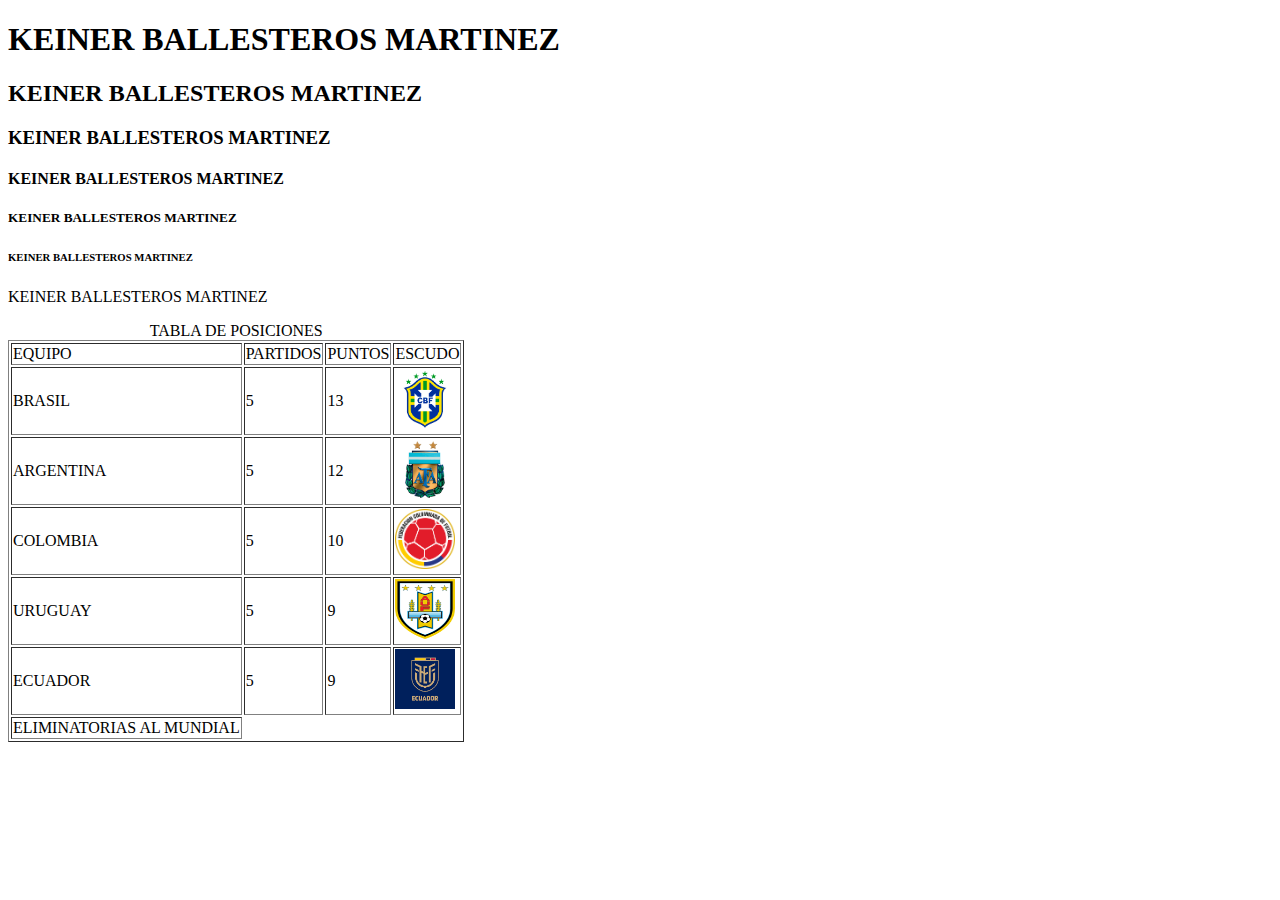
<file: index.html>
<!DOCTYPE html>
<html lang="es">
<head>
    <meta charset="UTF-8">
    <meta http-equiv="X-UA-Compatible" content="IE=edge">
    <meta name="viewport" content="width=device-width, initial-scale=1.0">
    <title>PRACTICA</title>
</head>
<body>
    <h1>KEINER BALLESTEROS MARTINEZ</h1>
    <h2> KEINER BALLESTEROS MARTINEZ</h2>
    <h3> KEINER BALLESTEROS MARTINEZ</h3>
    <h4> KEINER BALLESTEROS MARTINEZ</h4>
    <h5> KEINER BALLESTEROS MARTINEZ</h5>
    <h6> KEINER BALLESTEROS MARTINEZ</h6>
    <p> KEINER BALLESTEROS MARTINEZ</p>
    <table border="1">
        <caption>TABLA DE POSICIONES</caption>
        <thead>
            <tr>
                <td>EQUIPO</td>
                <td>PARTIDOS</td>
                <td>PUNTOS</td>
                <td>ESCUDO</td>
            </tr>
        </thead>
        <tbody>
            <tr>
                <td>BRASIL</td>
                <td>5</td>
                <td>13</td>
                <td><img src="IMAGENES/Escudo de Brasil.png" alt="Escudo de Brasil" width="60px" height="60px"></td>
            </tr>
            <tr>
                <td>ARGENTINA</td>
                <td>5</td>
                <td>12</td>
                <td><img src="IMAGENES/Escudo de argentina.png" alt="Escudo de Argentina" width="60px" height="60px"></td>
            </tr>
            <tr>
                <td>COLOMBIA</td>
                <td>5</td>
                <td>10</td>
                <td><img src="IMAGENES/Escudo_de_la_Federación_Colombiana_de_Fútbol.png" alt="Escudo de Colombia" width="60px" height="60px"></td>
            </tr>
            <tr>
                <td>URUGUAY</td>
                <td>5</td>
                <td>9</td>
                <td><img src="IMAGENES/Escudo de Uruguay.png" alt="Escudo de URUGUAY" width="60px" height="60px"></td>
            </tr>
            <tr>
                <td>ECUADOR</td>
                <td>5</td>
                <td>9</td>
                <td><img src="IMAGENES/Escudo de Ecuador.png" alt="Escudo de Ecuador" width="60px" height="60px"></td>
            </tr>

        </tbody>
        <tfoot>
                <td>ELIMINATORIAS AL MUNDIAL</td>
        </tfoot>
    </table>
    
</body>
</html>
</file>
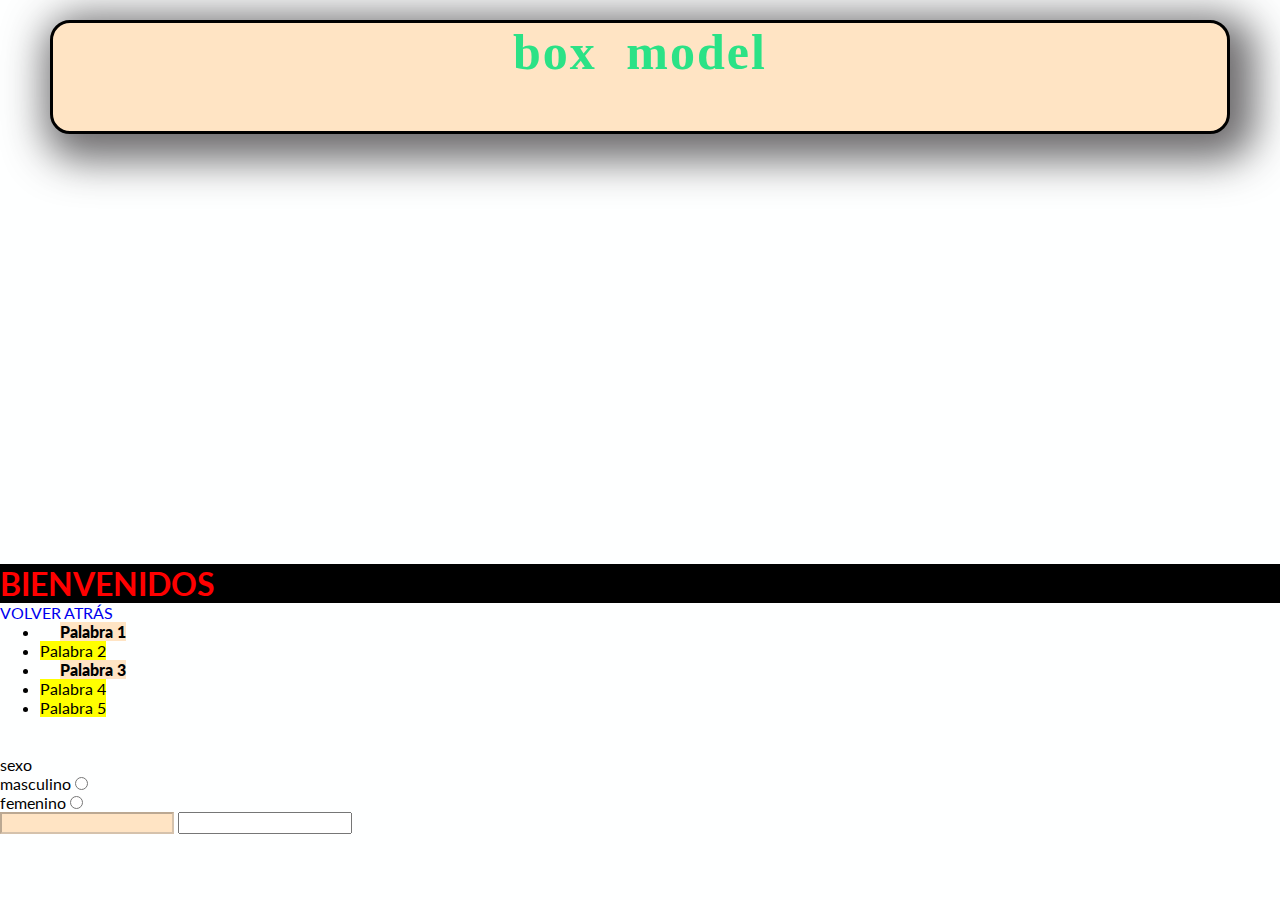
<file: PAGINAS/estilos.html>
<!DOCTYPE html>
<html lang="es">
<head >
    <meta charset="UTF-8">
    <meta http-equiv="X-UA-Compatible" content="IE=edge">
    <meta name="viewport" content="width=device-width, initial-scale=1.0">
    <title>PRACTICA</title>
    <link rel="stylesheet" href="/css/style.css">
    <link rel="preconnect" href="https://fonts.googleapis.com">
    <link rel="preconnect" href="https://fonts.gstatic.com" crossorigin>
    <link href="https://fonts.googleapis.com/css2?family=Lato:wght@100;400;900&display=swap" rel="stylesheet">
</head>
<body style="background-color: rgb(254, 255, 255);">
    <h2 id="title_box">BOX MODEL</h2>
    <div id="box_father">
        <div>
            <h2 id="box_hijo"></h2>
        </div>
        
    </div>
        <h1 style="color: red;background-color: black;">BIENVENIDOS</h1>
            <a href="/index.html" style="text-decoration-line: none;">VOLVER ATRÁS</a>
            <ul>
                <li><span id="option_one" class="options_group other_option>Palabra 1">Palabra 1</span></li>
                <li><span id="option_two" class="options_group">Palabra 2</span></li>
                <li><span id="option_three" class="options_group">Palabra 3</span></li>
                <li><span id="option_four" class="options_group">Palabra 4</span></li>
                <li><span id="option_five" class="options_group">Palabra 5</span></li>
            </ul>
            <br><br>
            <label for="sexo">sexo</label><br>
            <label for="mas">masculino</label>
            <input type="radio" name="sexo"></input><br>
            <label for="fem">femenino</label>
            <input type="radio" name="sexo"></input><br>
            <input type="text" disabled>
            <input type="text">
            <br><br>

</body>
</html>
</file>
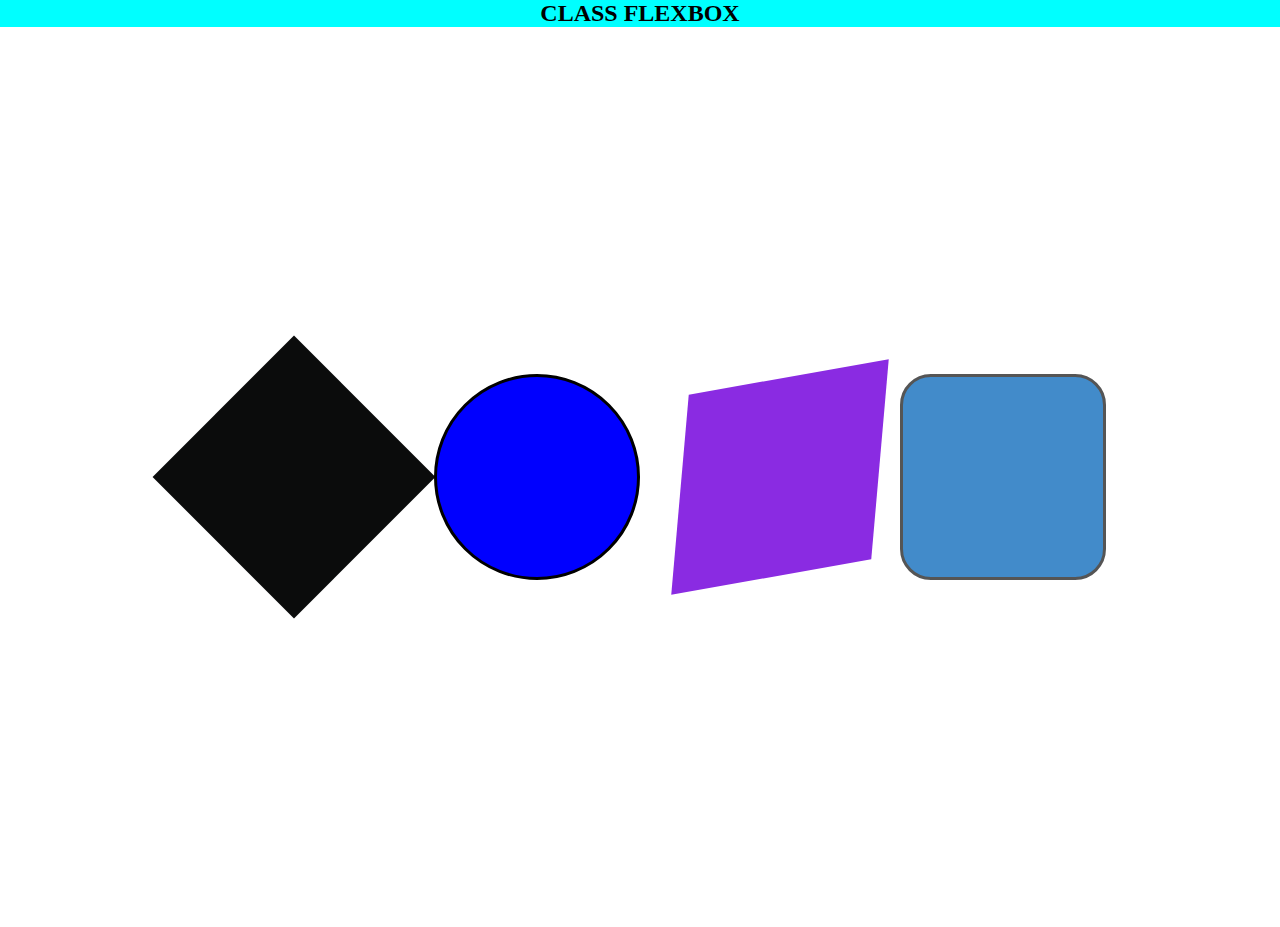
<file: PAGINAS/flexbox.html>
<!DOCTYPE html>
<html lang="en">
<head>
    <meta charset="UTF-8">
    <meta http-equiv="X-UA-Compatible" content="IE=edge">
    <meta name="viewport" content="width=device-width, initial-scale=1.0">
    <title>flexbox</title>
    <style>
        *{
            margin: 0%;
            padding: 0%;
        }
        .title_box{
            background-color: aqua;
            text-align: center;
           
        }
        #father2{
           /*display: grid;*/
            height: 100vh;
            width: auto;
            display: flex;
            justify-content: center;
            flex-wrap: wrap;
            align-items: center;
        }
        #son,#son_Two,#son_Three{
            width: 200px;
            height: 200px;
            transform: skew(-5deg,-10deg);
            margin:0 20px;
        }
        #son{
            background-color: rgb(11, 12, 12);
            transform:rotate(45deg);
        }
        #son_Two{
            background-color: blue;
            border-radius: 50%;
            transform: scale(1,1);
            border: 3px solid #000;
        }
        #son_Three{
            background-color: blueviolet;
            transform: skew(-5deg,-10deg);
            
        }
        #son_Four{
        width: 200px; 
        height: 200px; 
        border: 3px solid #555;
        border-radius: 15%;
        background: #428bca;
        
        }
    </style>
</head>
<body>
    <div class="container">
        <div class="title_box">
            <h2>CLASS FLEXBOX</h2>
        </div>
        <div id="father2">
            <div id="son"></div>
            <div id="son_Two"></div>
            <div id="son_Three"></div>
            <div id="son_Four"></div>
        </div>
    </div>

</body>
    </html>
</file>
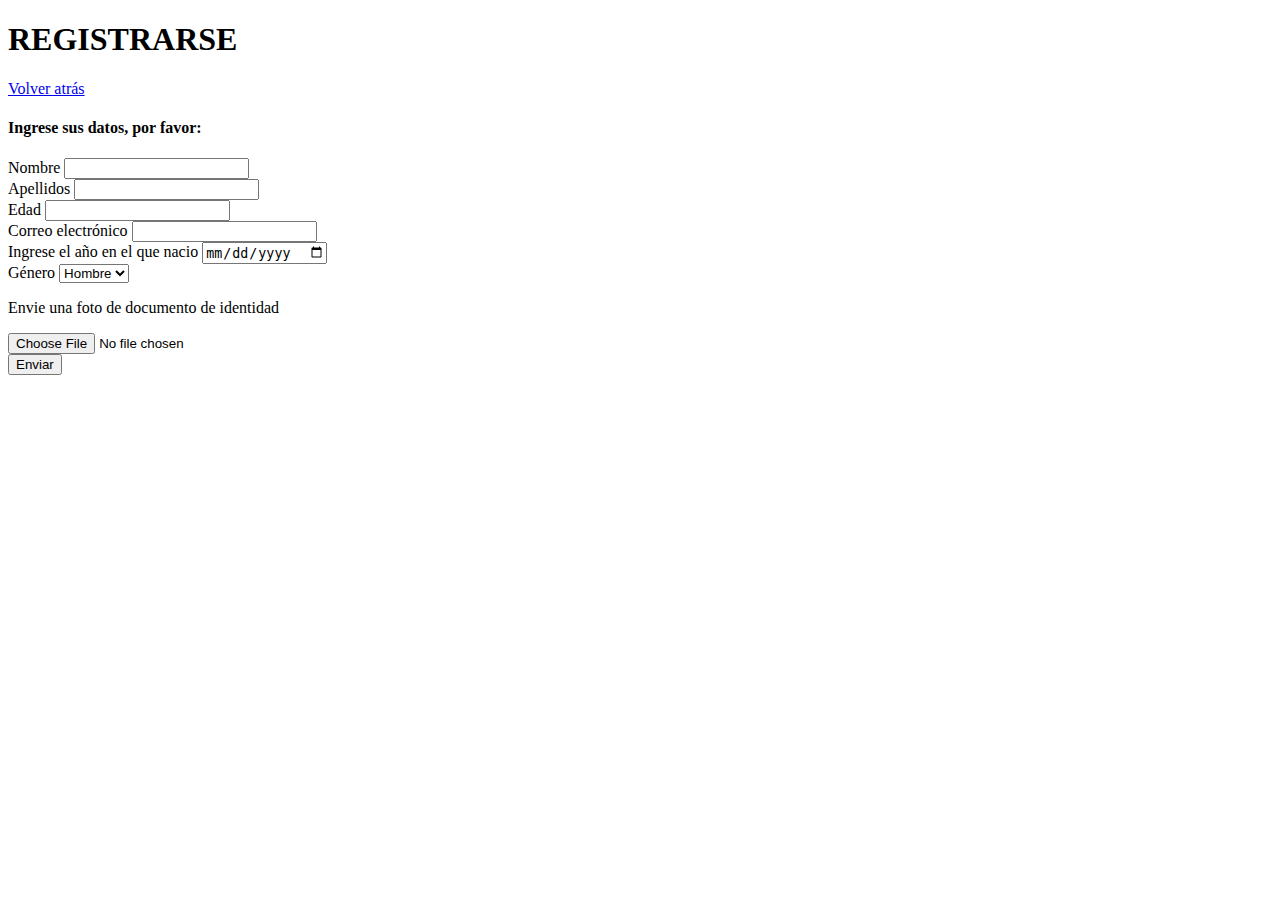
<file: PAGINAS/formulario.html>
<!DOCTYPE html>
<html lang="es">
<head>
    <meta charset="UTF-8">
    <meta name="viewport" content="width=device-width, initial-scale=1.0">
    <title>REGISTRARSE</title>
</head>
<body>
        <header>
            <h1>REGISTRARSE</h1>
            <a href="/index.html">Volver atrás</a>
        </header>
    <h4>Ingrese sus datos, por favor:</h4>
    <form name="Registro" method="post" accept-charset="utf-8">
        <label>Nombre</label>
        <input type="text"/> <br/>

        <label>Apellidos</label>
        <input type="text"/> <br/>

        <label>Edad</label>
        <input type="number"/> <br/>

        <label>Correo electrónico</label>
        <input type="email"/> <br/>

        <label>Ingrese el año en el que nacio</label>
        <input name="edad_usuario" type="date"> <br/>

        <label>Género</label>
        <select>
            <option value="Hombre">Hombre</option>
            <option value="Mujer">Mujer</option>
        </select> <br/>
        <p>Envie una foto de documento de identidad</p>
        <input type="file"> <br/>

        <input type="submit" value="Enviar"/>
    </form>
</body>
</html>
</file>
<file: css/style.css>
/*selector universal*/
*{
    margin: 0%;
    font-family: 'Lato', sans-serif;
}
/*importacion de tipografia*/
@import url('https://fonts.googleapis.com/css2?family=Lato:wght@100;400;900&display=swap');
/*selector por etiqueta*/
.spam {
    color:blue;
}
/*selector por id*/
#option_one, #option_three {
    font-weight: 900;
    background-color:bisque;
    margin-left: 20px;
}
/*selector por clase*/
.options_group{
    background-color:#ffff00;
}
.options_group.other_option{
    font-size: 30px;
}
/*selector por atributo*/
[disabled]{
    background-color: bisque;
    
}
#title_box{
    color: rgb(43, 226, 134);
    font-family: 'Times New Roman', Times, serif;
    text-align: center;
    text-transform: lowercase;
    margin: 20px 50px 30px 50px;
    background-color: bisque;
    border: 3px solid #000;
    border-radius: 20px;
    padding-bottom: 50px;
    word-spacing: 15px;
    letter-spacing: 2px;
    font-size: 50px;
    box-shadow: 0px 0px 10px 2px #3d1919;
    -webkit-box-shadow: 10px 11px 40px 15px rgba(38,35,38,0.67);
    -moz-box-shadow: 10px 11px 40px 15px rgba(38,35,38,0.67);
    box-shadow: 10px 11px 40px 15px rgba(38,35,38,0.67);
}
#box_father{
    background-image: url(https://i.pinimg.com/1200x/0e/dd/16/0edd16205ef00bd7628bff31096e2b45.jpg);
    width: 35%;
    height: 400px;
}

#box_hijo{
    background-color: aqua;
    width: 50%;
    height: 50%;
}

/* Aplicacion de media querls*/
@media(min-width:800px) and (max-width:1200px) {
    body {
        background-color: black;
    }
    #title_box {
        text-align:left;
    }
}
@media (max-width: 799px) {
    body {
        background-image: url(https://www.bing.com/images/search?view=detailV2&ccid=YVrRV3hG&id=5614E2D371DA7EF8332D3B03EE78A8ADB66FBFB1&thid=OIP.YVrRV3hGAwJoUNEON1lRWwHaEw&mediaurl=https%3a%2f%2fth.bing.com%2fth%2fid%2fR.615ad157784603026850d10e3759515b%3frik%3dsb9vtq2oeO4DOw%26riu%3dhttp%253a%252f%252fupload.wikimedia.org%252fwikipedia%252fcommons%252f7%252f7f%252fLada_Niva_front_20080228.jpg%26ehk%3dhW5I3vOGnMFcyxYQyLjq7g4qDfD8QYkdRVutx5w5ghg%253d%26risl%3d%26pid%3dImgRaw%26r%3d0&exph=1122&expw=1746&q=lada+niva+200px&simid=608028259992828879&FORM=IRPRST&ck=BA675E48A610618D88961E6EBB8BBC04&selectedIndex=1);
    
}
li {
    position: relative;
    display: table-cell;
    padding: 15px 0;
}
a{
    color: #ffff;
    text-decoration: uppercase;
    letter-spacing: 0.15em;
    display: inline-block;
    padding: 15px 20px;
    position: relative;
    text-decoration: none;
}
a:hover::after{
    width: 100%;
    left: 0;
    background-color: #00fffc;
}
.menu{
    background-color: black;
    color:white;
}
</file>
